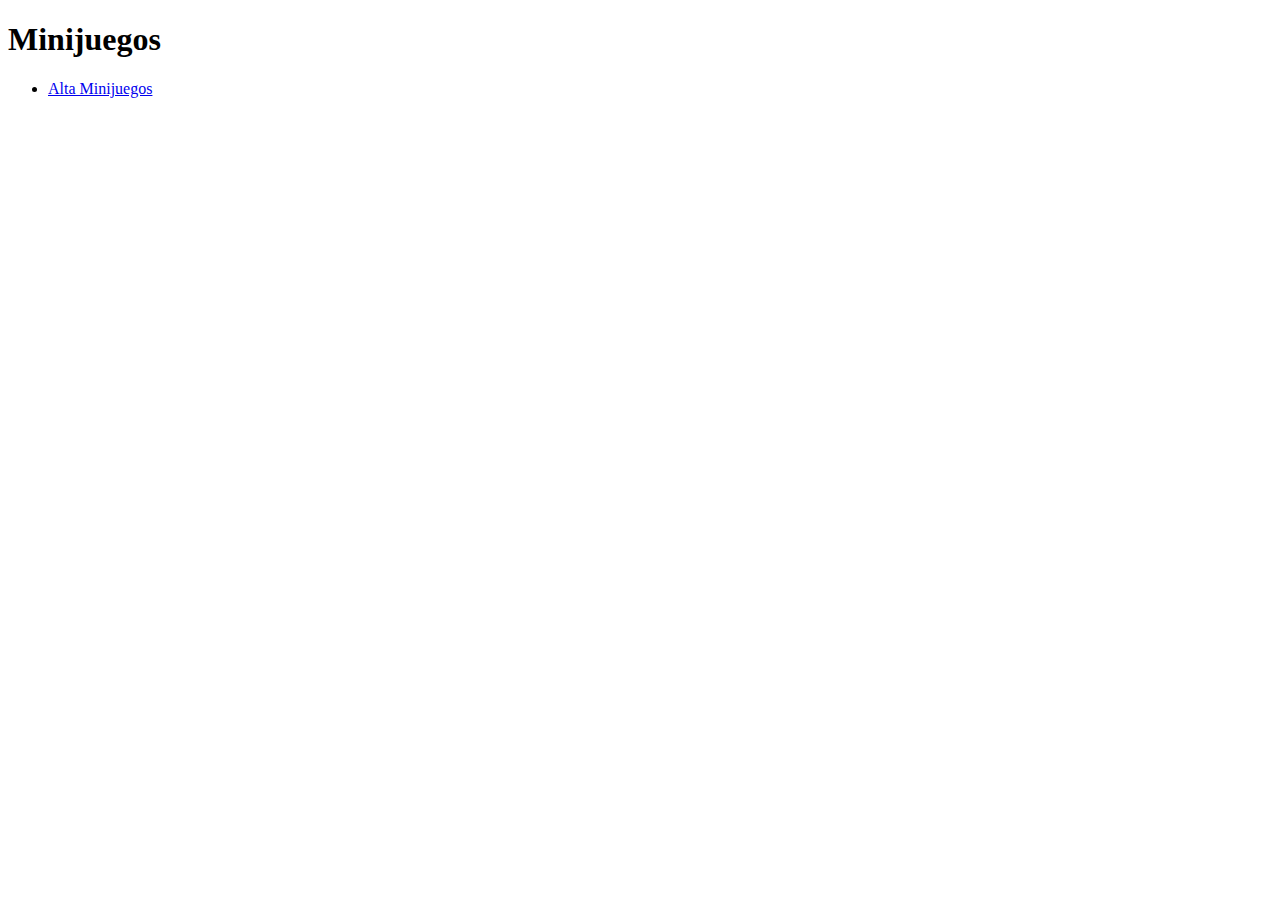
<file: ramos_gago_julio_gestion_minijuegos/app/index.html>
<!DOCTYPE html>
<html lang="es">
    <head>
        <meta charset="UTF-8" />
        <meta http-equiv="X-UA-Compatible" content="IE=edge" />
        <meta name="viewport" content="width=device-width, initial-scale=1.0" />
        <meta name="author" content="Julio Antonio Ramos Gago ()jramosgago.guadalupe@alumnado.fundacionloyola.net" />
        <title>Gestion Minijuegos</title>
    </head>
    <body>
        <h1>Minijuegos</h1>
        <nav>
            <ul>
                <li><a href="php/alta.php">Alta Minijuegos</a></li>
            </ul>
        </nav>
    </body>
</html>
</file>
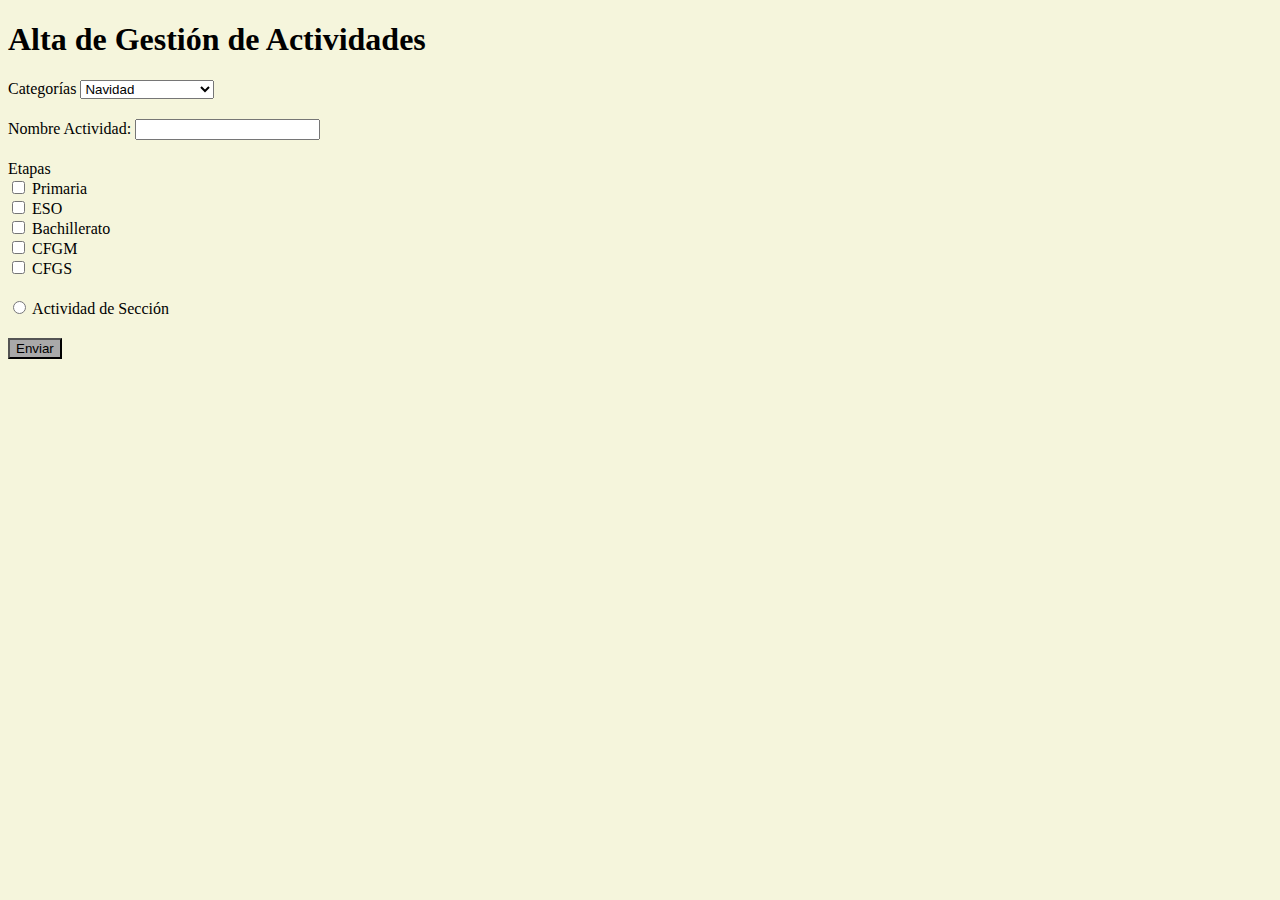
<file: tar_3t_02/v2/index.html>
<!DOCTYPE html>
<html lang="es">
    <head>
        <meta charset="UTF-8" />
        <meta http-equiv="X-UA-Compatible" content="IE=edge" />
        <meta name="viewport" content="width=device-width, initial-scale=1.0" />
        <title>Alta getión actividades</title>
        <!--CSS-->
        <link rel="stylesheet" href="../css/estilos.css" />
    </head>
    <body>
        <h1>Alta de Gestión de Actividades</h1>
        <!--Formulario-->
        <form action="visualizar.php" method="post">
            <div>
                <label for="">Categorías</label>
                <select name="categoria">
                    <option value="navidad">Navidad</option>
                    <option value="semana_ignaciana">Semana Ignaciana</option>
                    <option value="fiestas_escolares">Fiestas Escolares</option>
                </select>
            </div>
            <div>
                <label>Nombre Actividad: </label>
                <input type="text" name="nombre_actividad" />
            </div>
            <div>
                <label for="">Etapas</label>
                <div for="">
                    <input type="checkbox" name=etapas[] value=primaria /> Primaria
                </div>
                <div for="">
                    <input type="checkbox" name=etapas[] value=eso /> ESO
                </div>
                <div for="">
                    <input type="checkbox" name=etapas[] value=bachillerato /> Bachillerato
                </div>
                <div for="">
                    <input type="checkbox" name=etapas[] value=cfgm /> CFGM
                </div>
                <div for="">
                    <input type="checkbox" name=etapas[] value=cfgs /> CFGS
                </div>
            </div>
            <div>
                <input type="radio" name="actividad_seccion" /> Actividad de Sección
            </div>
            <div>
                <input value="Enviar" type="submit" name="boton" />
            </div>
        </form>
    </body>
</html>
</file>
<file: tar_3t_02/css/estilos.css>
body{
    background-color: beige;
}
form>div:nth-child(1), form>div:nth-child(2), form>div:nth-child(3){

    margin-bottom: 20px;
}
input[type=submit]{

    margin-top: 20px;
    background-color: darkgray;
}
</file>
